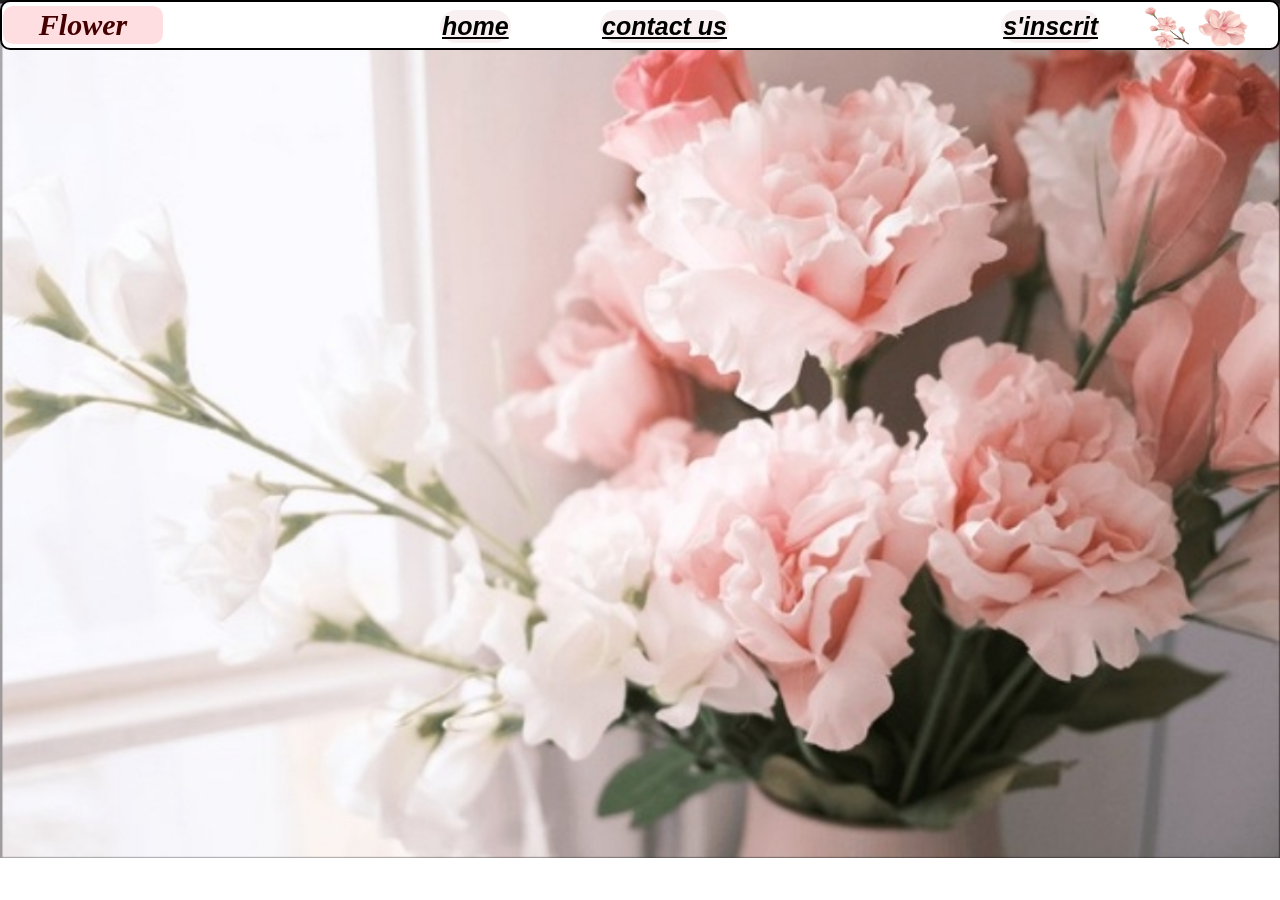
<file: page4.html>
<!DOCTYPE html>
<html>
    <head>
        <link rel="stylesheet" href="page4.css"/>
    </head>
    <body>
        <div class="border"></div>
        <div class="element">
			<div class="Flower"  style="color:#440000" title="Flower">Flower</div>
			<button><a class="inscrit" style="color:black"href="index.html"  title="home">s'inscrit</a></button>
			
			<button><a  href="index.html"class="home" style="color:black"  title="page principale">home</a></button>
			<button><a class="contact"  href="page3.html"style="color:black"  title="contact us">contact us</a></button>
        </div>
			<div class="img"><img src="cherry.png" width="130px" height="55px"></div>
            
    </body>
</html>
</file>
<file: page4.css>
body{
	background:url(image.jpg);
	background-repeat: no-repeat;
	background-size:cover;
	height:90vh;
}
* {
	box-sizing:border-box;
	margin:0px;
	padding:0px;
}
.inscrit{
	position:absolute;
	font-style:italic;
	font-weight:bold;
	font-size:25px;
	right: 180px;
	top:10px;
	background:#f9f0f1;
	border-radius:20px;
	padding:2px;
	text-decoration: underline;
}


.Flower{
	text-align: center;
	width: 160px;
	position:absolute;
    margin-left:3px;
	font-style:italic;
	font-weight:bold;
	background:#FFDEE1;
	border-radius:10px;
	padding:2px;
	font-size:30px;
	top:6px;

}
.img{
	top:0px;
	position:absolute;
	right:20px;
	
	
}

.home{
	position:absolute;
	font-style:italic;
	font-weight:bold;
	font-size:25px;
	background:#f9f0f1;
	border-radius:20px;
	padding:2px;
	left:440px;
	top:10px;
	text-decoration: underline;
	
}
.about{
	position:relative;
	font-style:italic;
	padding:2px;
	font-size:25px;
	left:40%;
	top:70px;
	text-decoration: underline;

}
.contact{
	position:absolute;
	background:#f9f0f1;
	font-weight:bold;
	border-radius:20px;
	padding:2px;
	font-style:italic;
	font-size:25px;
	left:600px;
	top:10px;
	
	text-decoration: underline;

}
.border{
	position:absolute;
	background:white;
	border-radius:10px;
	top:0px;
	width:100%;
	height:50px;
	border: 2px solid;
}
.paragraphe{
	font-family: Monotype Corsiva;
    margin-top: 60px;
	backdrop-filter: blur(30px);
    margin-left: 30px;
    margin-right: 30px;
    font-size: 30px;
    padding: 50px;
    text-align: center;
    border: 10px double #f0b6be;
}
</file>
